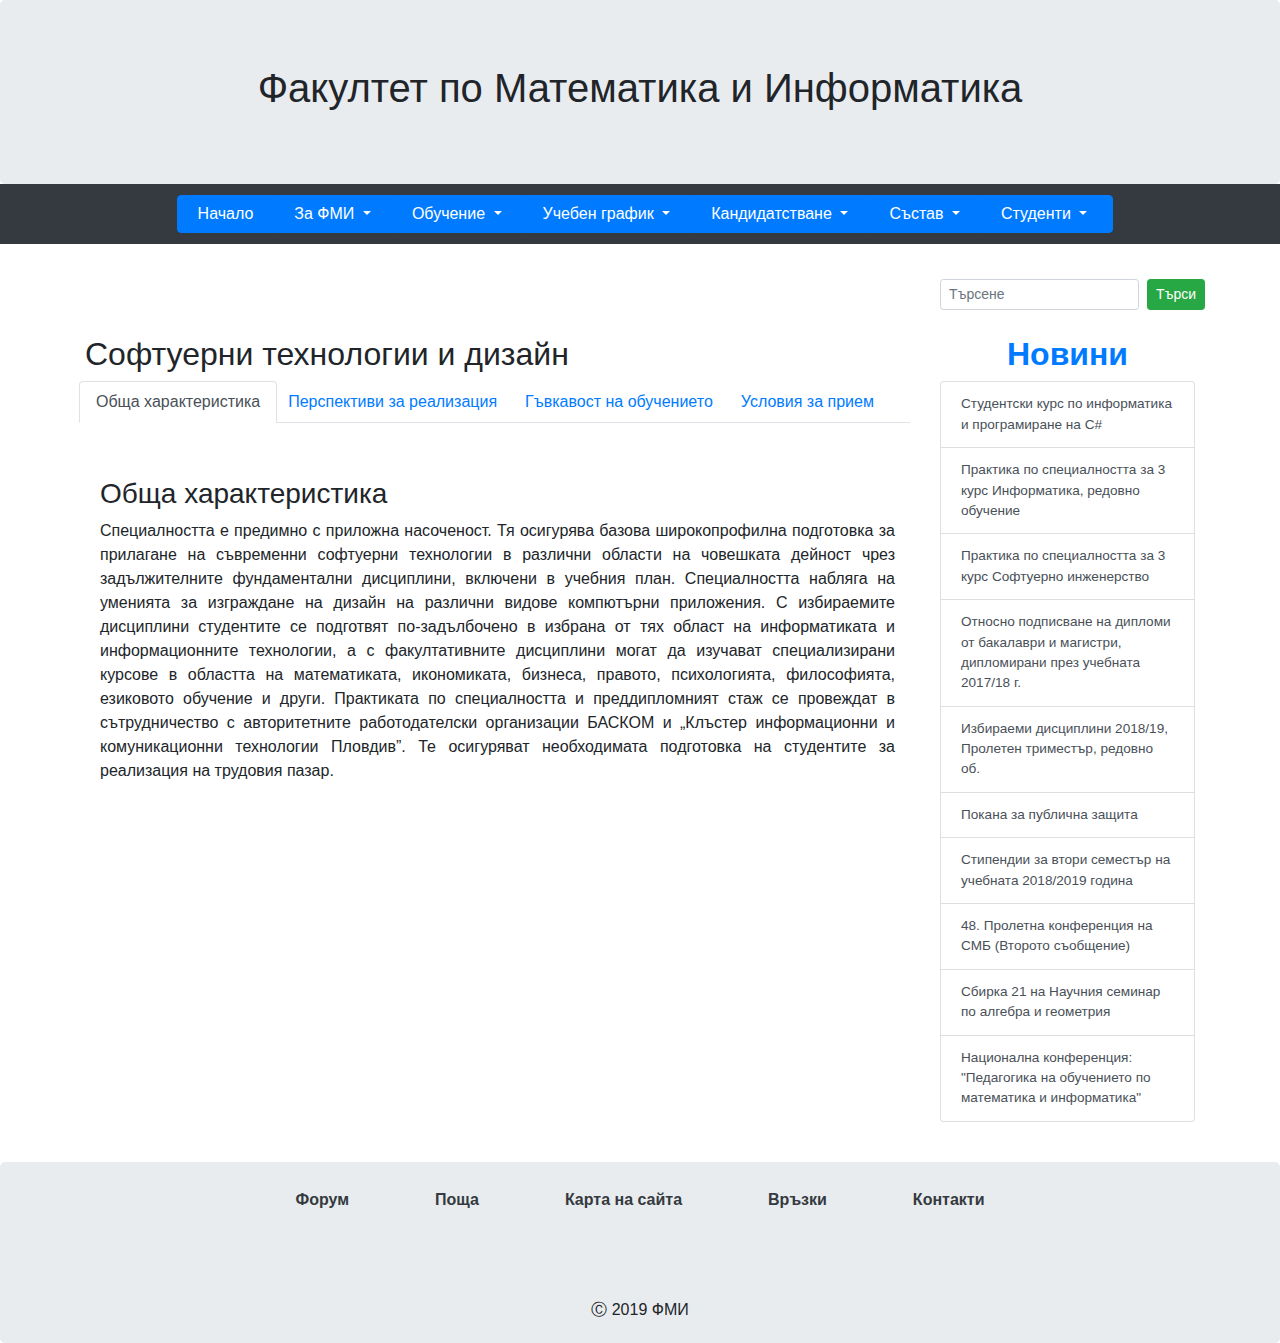
<file: Bootstrap/html/courses.html>
<!DOCTYPE html>
<html lang="en">
<head>
	<title>Bootstrap</title>
	<meta charset="utf-8">
	<meta name="viewport" content="width=device-width, initial-scale=1">
	<link rel="stylesheet" href="https://maxcdn.bootstrapcdn.com/bootstrap/4.2.1/css/bootstrap.min.css">
	<script src="https://ajax.googleapis.com/ajax/libs/jquery/3.3.1/jquery.min.js"></script>
	<script src="https://cdnjs.cloudflare.com/ajax/libs/popper.js/1.14.6/umd/popper.min.js"></script>
	<script src="https://maxcdn.bootstrapcdn.com/bootstrap/4.2.1/js/bootstrap.min.js"></script>
	<link rel="stylesheet" type="text/css" href="../css/style.css">
</head>
<body>
	<div class="jumbotron text-center">
		<h1>Факултет по Математика и Информатика</h1>
	</div>
	<nav class="navbar navbar-expand-lg bg-dark navbar-dark sticky-top">
		<div class="navbar-brand" href="#"></div>
		<button class="navbar-toggler" type="button" data-toggle="collapse" data-target="#collapsibleNavbar">
			<span class="navbar-toggler-icon"></span>
		</button>
		<div class="collapse navbar-collapse justify-content-center" id="collapsibleNavbar">
			<ul class="navbar-nav mainNav">
				<li class="nav-item">
					<div class="dropdown">
						<button type="button" class="btn btn-primary" data-toggle="dropdown" onclick="location.href='index.html'">
							Начало
						</button>
					</div> 
				</li>
				<li class="nav-item">
					<div class="dropdown">
						<button type="button" class="btn btn-primary dropdown-toggle" data-toggle="dropdown">
							За ФМИ
						</button>
						<div class="dropdown-menu">
							<a class="dropdown-item" href="#">Визитка</a>
							<a class="dropdown-item" href="#">История</a>
							<a class="dropdown-item" href="#">Местоположение</a>
							<a class="dropdown-item" href="#">Снимки</a>
							<a class="dropdown-item" href="#">Материална база</a>
							<a class="dropdown-item" href="#">Проекти</a>
						</div>
					</div> 
				</li>
				<li class="nav-item">
					<div class="dropdown">
						<button type="button" class="btn btn-primary dropdown-toggle" data-toggle="dropdown">
							Обучение
						</button>
						<div class="dropdown-menu">
							<a class="dropdown-item" href="#">Бакалавърски програми</a>
							<a class="dropdown-item" href="#">Магистърски програми</a>
							<a class="dropdown-item" href="#">Докторантури</a>
							<a class="dropdown-item" href="#">Курсове</a>
						</div>
					</div> 
				</li>
				<li class="nav-item">
					<div class="dropdown">
						<button type="button" class="btn btn-primary dropdown-toggle" data-toggle="dropdown">
							Учебен график
						</button>
						<div class="dropdown-menu">
							<a class="dropdown-item" href="#">Учебни разписания</a>
							<a class="dropdown-item" href="#">Изпитни сесии</a>
							<a class="dropdown-item" href="#">Държавни изпити</a>
							<a class="dropdown-item" href="#">Академичен календар</a>
						</div>
					</div> 
				</li>
				<li class="nav-item">
					<div class="dropdown">
						<button type="button" class="btn btn-primary dropdown-toggle" data-toggle="dropdown">
							Кандидатстване
						</button>
						<div class="dropdown-menu">
							<a class="dropdown-item" href="#">Бакалавър</a>
							<a class="dropdown-item" href="#">Магистър</a>
							<a class="dropdown-item" href="#">Доктор</a>
						</div>
					</div> 
				</li>
				<li class="nav-item">
					<div class="dropdown">
						<button type="button" class="btn btn-primary dropdown-toggle" data-toggle="dropdown">
							Състав
						</button>
						<div class="dropdown-menu">
							<a class="dropdown-item" href="#">Ръководство</a>
							<a class="dropdown-item" href="#">Катедри</a>
							<a class="dropdown-item" href="#">Администрация</a>
							<a class="dropdown-item" href="#">Преподаватели</a>
						</div>
					</div> 
				</li>
				<li class="nav-item">
					<div class="dropdown">
						<button type="button" class="btn btn-primary dropdown-toggle" data-toggle="dropdown">
							Студенти
						</button>
						<div class="dropdown-menu">
							<a class="dropdown-item" href="#">Състезания</a>
							<a class="dropdown-item" href="#">Проекти</a>
							<a class="dropdown-item" href="#">Студентски съвет</a>
							<a class="dropdown-item" href="#">Стипендии</a>
							<a class="dropdown-item" href="#">Стажове</a>
						</div>
					</div> 
				</li>				
			</ul>
		</div>		
	</nav>
	<div class="container">
		<div class="row">
			<div class="col-12  searchWrapper">
				<form class="form-inline float-right" action="">
					<input class="form-control mr-sm-2 form-control-sm" type="text" placeholder="Търсене">
					<button class="btn btn-success btn-sm" type="submit">Търси</button>
				</form>
			</div>
		</div>
		<div class="row">
			<div class="col-md-9">
				<h2>Софтуерни технологии и дизайн</h2>
				<!-- Nav tabs -->
				<ul class="nav nav-tabs">
					<li class="nav-item">
						<a class="nav-link active" data-toggle="tab" href="#menu1">Обща характеристика</a>
					</li>
					<li class="nav-item">
						<a class="nav-link" data-toggle="tab" href="#menu2">Перспективи за реализация</a>
					</li>
					<li class="nav-item">
						<a class="nav-link" data-toggle="tab" href="#menu3">Гъвкавост на обучението</a>
					</li>
					<li class="nav-item">
						<a class="nav-link" data-toggle="tab" href="#menu4">Условия за прием</a>
					</li>
				</ul>

				<!-- Tab panes -->
				<div class="tab-content">
					<div id="menu1" class="container tab-pane active"><br>
						<h3>Обща характеристика</h3>
						<p class="text-justify">Специалността е предимно с приложна насоченост. Тя осигурява базова широкопрофилна подготовка за прилагане на съвременни софтуерни технологии в различни области на човешката дейност чрез задължителните фундаментални дисциплини, включени в учебния план. Специалността набляга на уменията за изграждане на дизайн на различни видове компютърни приложения. С избираемите дисциплини студентите се подготвят по-задълбочено в избрана от тях област на информатиката и информационните технологии, а с факултативните дисциплини могат да изучават специализирани курсове в областта на математиката, икономиката, бизнеса, правото, психологията, философията, езиковото обучение и други. Практиката по специалността и преддипломният стаж се провеждат в сътрудничество с авторитетните работодателски организации БАСКОМ и „Клъстер информационни и комуникационни технологии Пловдив”. Те осигуряват необходимата подготовка на студентите за реализация на трудовия пазар.</p>
					</div>
					<div id="menu2" class="container tab-pane fade"><br>
						<h3>Перспективи за реализация</h3>
						<p class="text-justify">Завършилите специалност „Софтуерни технологии и дизайн “ имат големи възможности за реализация навсякъде, където софтуерните технологии се използват като инструмент за получаване на практически резултати: в софтуерни фирми, фирми от кино и видео индустрията, рекламни агенции, печатници, в промишлеността, търговията, както и в научно-изследователски групи. </p>
					</div>
					<div id="menu3" class="container tab-pane fade"><br>
						<h3>Гъвкавост на обучението</h3>
						<p class="text-justify">Във ФМИ са осигурени параметрите, гарантиращи гъвкавостта на избраната специалност: придобиване на допълнителна професионална квалификация „Учител по информатика и информационни технологии”; придобиване на втора или на нова специалност в рамките на обучението по една образователна степен; преминаване от обучение в една образователна степен към обучение в друга; придобиване на по-висока образователна степен; предсрочно завършване на обучението при желание от страна на обучаваните;</p>
					</div>
					<div id="menu4" class="container tab-pane fade"><br>
						<h3>Условия за прием</h3>
						<p class="text-justify">Знанията, уменията и способностите, които се изискват на конкурсните изпити са дадени в про­грамите за кандидатстудентските изпити по математика и по информатика. Тази информация при­съства в кандидатстудентския справочник на ПУ, както и на сайта на Факултета.</p>
					</div>
				</div>
			</div>
			<div class="col-md-3">
				<h2 class="text-center text-primary font-weight-bold"><a href="news.html">Новини</a></h2>
				<div class="list-group newsGroup">
					<a href="news.html" class="list-group-item list-group-item-action">Студентски курс по информатика и програмиране на С#</a>
					<a href="news.html" class="list-group-item list-group-item-action">Практика по специалността за 3 курс Информатика, редовно обучение</a>
					<a href="news.html" class="list-group-item list-group-item-action">Практика по специалността за 3 курс Софтуерно инженерство</a>
					<a href="news.html" class="list-group-item list-group-item-action">Относно подписване на дипломи от бакалаври и магистри, дипломирани през учебната 2017/18 г.</a>
					<a href="news.html" class="list-group-item list-group-item-action">Избираеми дисциплини 2018/19, Пролетен триместър, редовно об.</a>
					<a href="news.html" class="list-group-item list-group-item-action">Покана за публична защита</a>
					<a href="news.html" class="list-group-item list-group-item-action">Стипендии за втори семестър на учебната 2018/2019 година</a>
					<a href="news.html" class="list-group-item list-group-item-action">48. Пролетна конференция на СМБ (Второто съобщение)</a>
					<a href="news.html" class="list-group-item list-group-item-action">Сбирка 21 на Научния семинар по алгебра и геометрия</a>
					<a href="news.html" class="list-group-item list-group-item-action">Национална конференция: "Педагогика на обучението по математика и информатика"</a>					
				</div>
				<hr class="d-sm-none">
			</div>
		</div>
	</div>
	<div class="jumbotron text-center footerWrapper">
		<div class="navbar navbar-expand-md justify-content-center footerNavbar">
			<ul class="navbar-nav">
				<li class="nav-item footerNav">
					<a class="nav-link text-dark font-weight-bold" href="#">Форум</a>
				</li>
				<li class="nav-item footerNav">
					<a class="nav-link text-dark font-weight-bold" href="#">Поща</a>
				</li>
				<li class="nav-item footerNav">
					<a class="nav-link text-dark font-weight-bold" href="#">Карта на сайта</a>
				</li>
				<li class="nav-item footerNav">
					<a class="nav-link text-dark font-weight-bold" href="#">Връзки</a>
				</li>
				<li class="nav-item footerNav">
					<a class="nav-link text-dark font-weight-bold" href="#">Контакти</a>
				</li>
			</ul>
		</div>
		<p>Ⓒ 2019 ФМИ</p>
	</div>
</body>
</html>
</file>
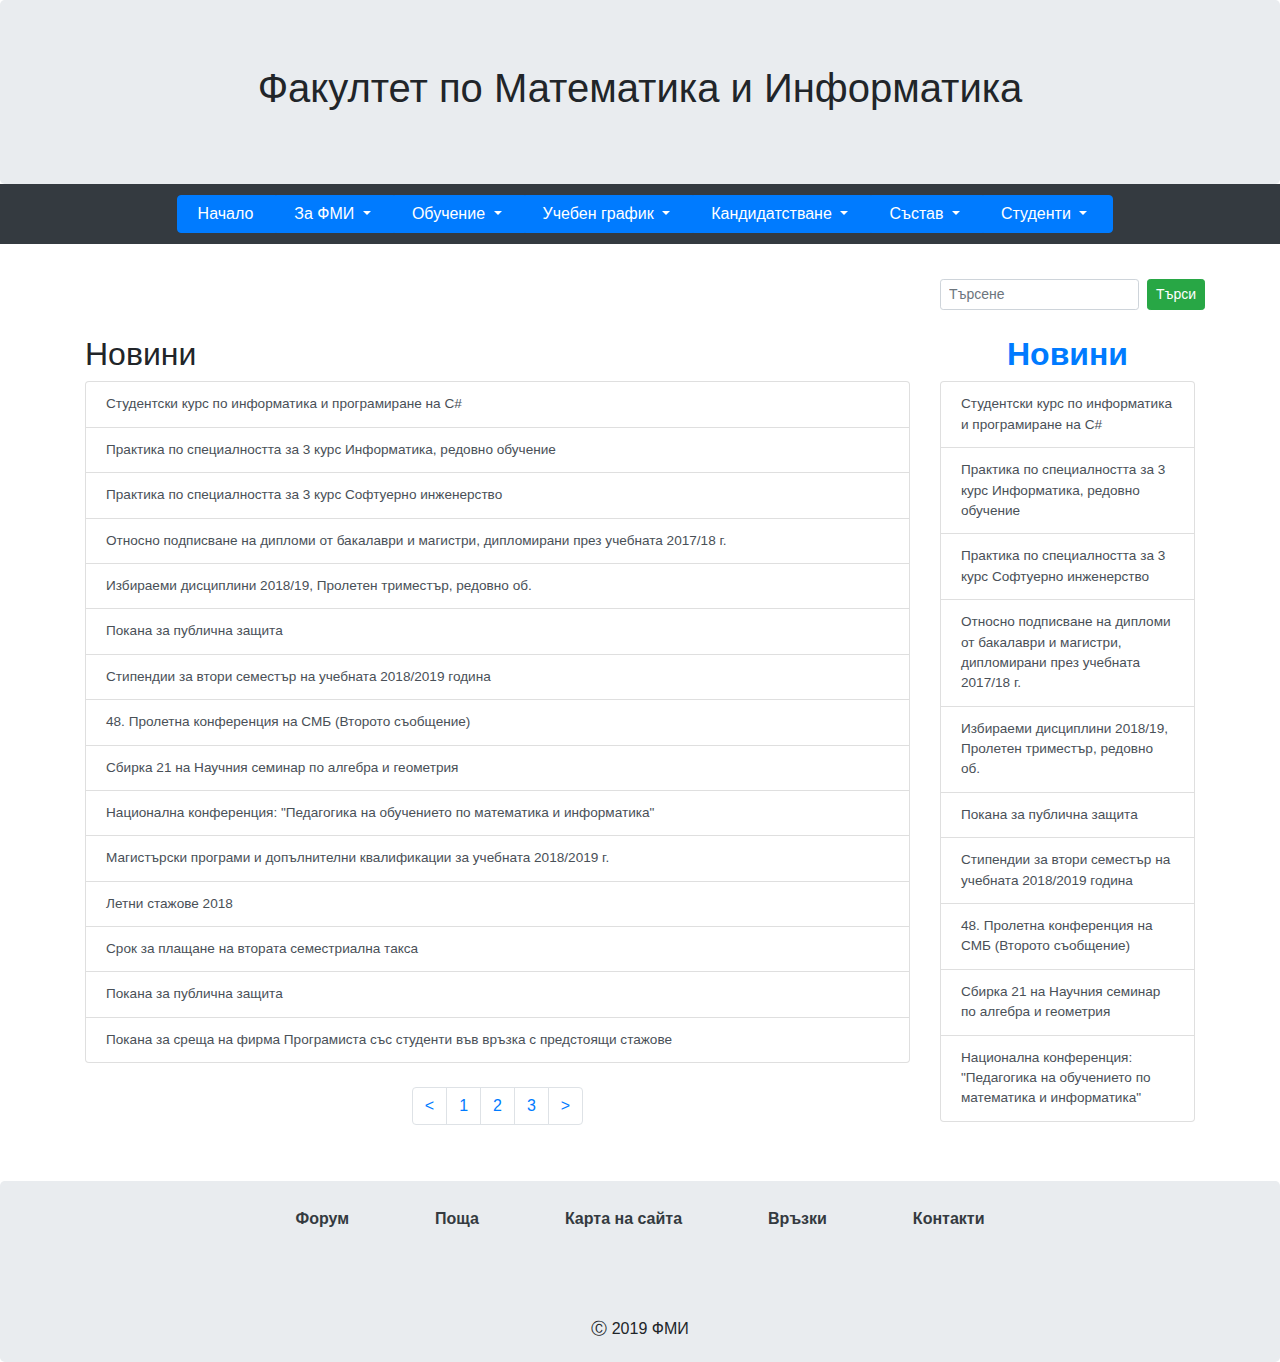
<file: Bootstrap/html/news.html>
<!DOCTYPE html>
<html lang="en">
<head>
	<title>Bootstrap</title>
	<meta charset="utf-8">
	<meta name="viewport" content="width=device-width, initial-scale=1">
	<link rel="stylesheet" href="https://maxcdn.bootstrapcdn.com/bootstrap/4.2.1/css/bootstrap.min.css">
	<script src="https://ajax.googleapis.com/ajax/libs/jquery/3.3.1/jquery.min.js"></script>
	<script src="https://cdnjs.cloudflare.com/ajax/libs/popper.js/1.14.6/umd/popper.min.js"></script>
	<script src="https://maxcdn.bootstrapcdn.com/bootstrap/4.2.1/js/bootstrap.min.js"></script>
	<link rel="stylesheet" type="text/css" href="../css/style.css">
</head>
<body>
	<div class="jumbotron text-center">
		<h1>Факултет по Математика и Информатика</h1>
	</div>
	<nav class="navbar navbar-expand-lg bg-dark navbar-dark sticky-top">
		<div class="navbar-brand" href="#"></div>
		<button class="navbar-toggler" type="button" data-toggle="collapse" data-target="#collapsibleNavbar">
			<span class="navbar-toggler-icon"></span>
		</button>
		<div class="collapse navbar-collapse justify-content-center" id="collapsibleNavbar">
			<ul class="navbar-nav mainNav">
				<li class="nav-item">
					<div class="dropdown">
						<button type="button" class="btn btn-primary" data-toggle="dropdown" onclick="location.href='index.html'">
							Начало
						</button>
					</div> 
				</li>
				<li class="nav-item">
					<div class="dropdown">
						<button type="button" class="btn btn-primary dropdown-toggle" data-toggle="dropdown">
							За ФМИ
						</button>
						<div class="dropdown-menu">
							<a class="dropdown-item" href="courses.html">Визитка</a>
							<a class="dropdown-item" href="courses.html">История</a>
							<a class="dropdown-item" href="courses.html">Местоположение</a>
							<a class="dropdown-item" href="courses.html">Снимки</a>
							<a class="dropdown-item" href="courses.html">Материална база</a>
							<a class="dropdown-item" href="courses.html">Проекти</a>
						</div>
					</div> 
				</li>
				<li class="nav-item">
					<div class="dropdown">
						<button type="button" class="btn btn-primary dropdown-toggle" data-toggle="dropdown">
							Обучение
						</button>
						<div class="dropdown-menu">
							<a class="dropdown-item" href="courses.html">Бакалавърски програми</a>
							<a class="dropdown-item" href="courses.html">Магистърски програми</a>
							<a class="dropdown-item" href="courses.html">Докторантури</a>
							<a class="dropdown-item" href="courses.html">Курсове</a>
						</div>
					</div> 
				</li>
				<li class="nav-item">
					<div class="dropdown">
						<button type="button" class="btn btn-primary dropdown-toggle" data-toggle="dropdown">
							Учебен график
						</button>
						<div class="dropdown-menu">
							<a class="dropdown-item" href="courses.html">Учебни разписания</a>
							<a class="dropdown-item" href="courses.html">Изпитни сесии</a>
							<a class="dropdown-item" href="courses.html">Държавни изпити</a>
							<a class="dropdown-item" href="courses.html">Академичен календар</a>
						</div>
					</div> 
				</li>
				<li class="nav-item">
					<div class="dropdown">
						<button type="button" class="btn btn-primary dropdown-toggle" data-toggle="dropdown">
							Кандидатстване
						</button>
						<div class="dropdown-menu">
							<a class="dropdown-item" href="courses.html">Бакалавър</a>
							<a class="dropdown-item" href="courses.html">Магистър</a>
							<a class="dropdown-item" href="courses.html">Доктор</a>
						</div>
					</div> 
				</li>
				<li class="nav-item">
					<div class="dropdown">
						<button type="button" class="btn btn-primary dropdown-toggle" data-toggle="dropdown">
							Състав
						</button>
						<div class="dropdown-menu">
							<a class="dropdown-item" href="courses.html">Ръководство</a>
							<a class="dropdown-item" href="courses.html">Катедри</a>
							<a class="dropdown-item" href="courses.html">Администрация</a>
							<a class="dropdown-item" href="courses.html">Преподаватели</a>
						</div>
					</div> 
				</li>
				<li class="nav-item">
					<div class="dropdown">
						<button type="button" class="btn btn-primary dropdown-toggle" data-toggle="dropdown">
							Студенти
						</button>
						<div class="dropdown-menu">
							<a class="dropdown-item" href="courses.html">Състезания</a>
							<a class="dropdown-item" href="courses.html">Проекти</a>
							<a class="dropdown-item" href="courses.html">Студентски съвет</a>
							<a class="dropdown-item" href="courses.html">Стипендии</a>
							<a class="dropdown-item" href="courses.html">Стажове</a>
						</div>
					</div> 
				</li>				
			</ul>
		</div>		
	</nav>
	<div class="container">
		<div class="row">
			<div class="col-12  searchWrapper">
				<form class="form-inline float-right" action="">
					<input class="form-control mr-sm-2 form-control-sm" type="text" placeholder="Търсене">
					<button class="btn btn-success btn-sm" type="submit">Търси</button>
				</form>
			</div>
		</div>
		<div class="row">
			<div class="col-md-9">
				<h2>Новини</h2>
				<div class="list-group newsGroup">
					<a href="#" class="list-group-item list-group-item-action">Студентски курс по информатика и програмиране на С#</a>
					<a href="#" class="list-group-item list-group-item-action">Практика по специалността за 3 курс Информатика, редовно обучение</a>
					<a href="#" class="list-group-item list-group-item-action">Практика по специалността за 3 курс Софтуерно инженерство</a>
					<a href="#" class="list-group-item list-group-item-action">Относно подписване на дипломи от бакалаври и магистри, дипломирани през учебната 2017/18 г.</a>
					<a href="#" class="list-group-item list-group-item-action">Избираеми дисциплини 2018/19, Пролетен триместър, редовно об.</a>
					<a href="#" class="list-group-item list-group-item-action">Покана за публична защита</a>
					<a href="#" class="list-group-item list-group-item-action">Стипендии за втори семестър на учебната 2018/2019 година</a>
					<a href="#" class="list-group-item list-group-item-action">48. Пролетна конференция на СМБ (Второто съобщение)</a>
					<a href="#" class="list-group-item list-group-item-action">Сбирка 21 на Научния семинар по алгебра и геометрия</a>
					<a href="#" class="list-group-item list-group-item-action">Национална конференция: "Педагогика на обучението по математика и информатика"</a>
					<a href="#" class="list-group-item list-group-item-action">Магистърски програми и допълнителни квалификации за учебната 2018/2019 г.</a>		
					<a href="#" class="list-group-item list-group-item-action">Летни стажове 2018</a>
					<a href="#" class="list-group-item list-group-item-action">Срок за плащане на втората семестриална такса</a>
					<a href="#" class="list-group-item list-group-item-action">Покана за публична защита</a>
					<a href="#" class="list-group-item list-group-item-action">Покана за среща на фирма Програмиста със студенти във връзка с предстоящи стажове</a>
				</div>
				<br>
				<ul class="pagination justify-content-center">
					<li class="page-item"><a class="page-link" href="#"><</a></li>
					<li class="page-item"><a class="page-link" href="#">1</a></li>
					<li class="page-item"><a class="page-link" href="#">2</a></li>
					<li class="page-item"><a class="page-link" href="#">3</a></li>
					<li class="page-item"><a class="page-link" href="#">></a></li>
				</ul>
			</div>
			<div class="col-md-3">
				<h2 class="text-center text-primary font-weight-bold"><a href="#">Новини</a></h2>
				<div class="list-group newsGroup">
					<a href="#" class="list-group-item list-group-item-action">Студентски курс по информатика и програмиране на С#</a>
					<a href="#" class="list-group-item list-group-item-action">Практика по специалността за 3 курс Информатика, редовно обучение</a>
					<a href="#" class="list-group-item list-group-item-action">Практика по специалността за 3 курс Софтуерно инженерство</a>
					<a href="#" class="list-group-item list-group-item-action">Относно подписване на дипломи от бакалаври и магистри, дипломирани през учебната 2017/18 г.</a>
					<a href="#" class="list-group-item list-group-item-action">Избираеми дисциплини 2018/19, Пролетен триместър, редовно об.</a>
					<a href="#" class="list-group-item list-group-item-action">Покана за публична защита</a>
					<a href="#" class="list-group-item list-group-item-action">Стипендии за втори семестър на учебната 2018/2019 година</a>
					<a href="#" class="list-group-item list-group-item-action">48. Пролетна конференция на СМБ (Второто съобщение)</a>
					<a href="#" class="list-group-item list-group-item-action">Сбирка 21 на Научния семинар по алгебра и геометрия</a>
					<a href="#" class="list-group-item list-group-item-action">Национална конференция: "Педагогика на обучението по математика и информатика"</a>					
				</div>
				<hr class="d-sm-none">
			</div>
		</div>
	</div>
	<div class="jumbotron text-center footerWrapper">
		<div class="navbar navbar-expand-md justify-content-center footerNavbar">
			<ul class="navbar-nav">
				<li class="nav-item footerNav">
					<a class="nav-link text-dark font-weight-bold" href="#">Форум</a>
				</li>
				<li class="nav-item footerNav">
					<a class="nav-link text-dark font-weight-bold" href="#">Поща</a>
				</li>
				<li class="nav-item footerNav">
					<a class="nav-link text-dark font-weight-bold" href="#">Карта на сайта</a>
				</li>
				<li class="nav-item footerNav">
					<a class="nav-link text-dark font-weight-bold" href="#">Връзки</a>
				</li>
				<li class="nav-item footerNav">
					<a class="nav-link text-dark font-weight-bold" href="#">Контакти</a>
				</li>
			</ul>
		</div>
		<p>Ⓒ 2019 ФМИ</p>
	</div>
</body>
</html>
</file>
<file: Bootstrap/css/style.css>
.jumbotron{
	margin-bottom:0px;
}
.container{
	margin-top:30px
}
.mainNav{
	margin-left:0px;
}
.nav-item{
	margin-left:-6px;
}
.searchWrapper{
	margin-bottom:20px;
	padding:5px;
}
.btn-primary{
	text-align:left;
	margin-top:3px;
	margin-bottom:3px;
	padding-right:25px;
	padding-left:20px;
	width: 100%;
	margin-left:0px;
}
.footerNav{
	margin: 0px 35px 20px 35px;
}
.footerNavbar{
	margin-bottom:50px;
}
.footerWrapper{
	padding-top:10px;
	margin-top:40px;
	padding-bottom:5px;
}
#myCarousel{
	padding: 0px 10px 15px 10px;
}
.newsGroup{
	font-size: 0.85em;
}
</file>
